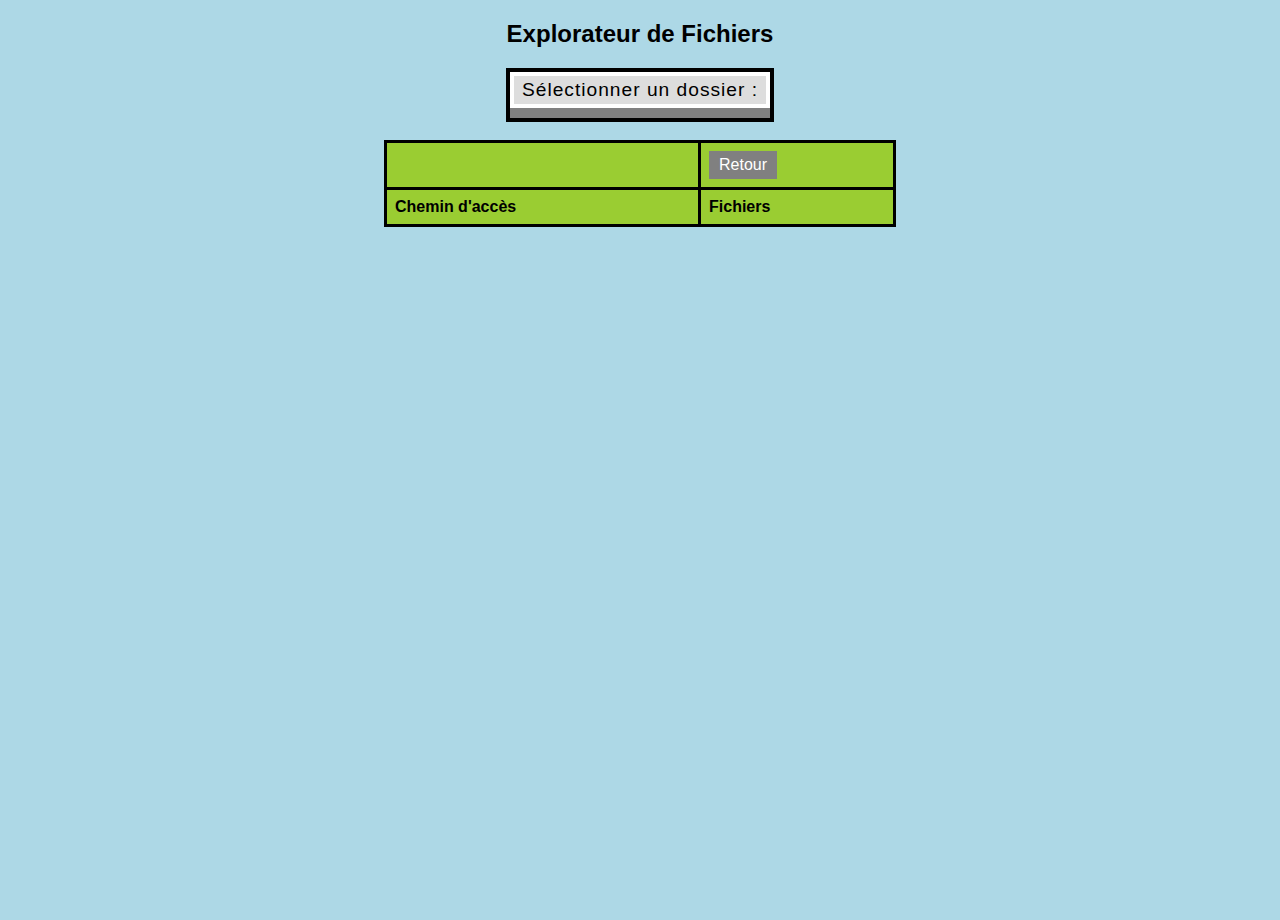
<file: index.html>
<!DOCTYPE html>
<html lang="en">
<head>
    <meta charset="UTF-8">
    <meta name="viewport" content="width=device-width, initial-scale=1.0">
    <link rel="stylesheet" href="style.css">
    <!-- <link rel="stylesheet" href="https://unpkg.com/98.css" /> -->
    <!-- <link rel="stylesheet" href="https://unpkg.com/dropzone@5/dist/min/dropzone.min.css" type="text/css" /> -->
    <title>Explorateur de Fichiers</title>
</head>
<body>
  
    <h2>Explorateur de Fichiers</h2>
    <!-- <form action="/upload" class="dropzone" id="myDropzone">
        <div class="dz-message">
            Déposez vos fichiers ici ou cliquez pour télécharger.
        </div>
    </form> -->
    <!-- <-Tableau des chmn/fiches-->


    <table>
        <thead>
            <tr>
                <div class="container">
                    <!-- Bouton placé à gauche du tableau -->
                    <div class="box-button">
                        <input type="file" id="fileInput" webkitdirectory multiple style="display: none;" />
                        <label for="fileInput">
                            <div class="button"><span>Sélectionner un dossier :</span></div>
                        </label>
                    </div>
                </div>
            </tr>
            <tr>
                <th id="parentpath" class="path-left"></th>
                <th id="backpath" class="path-right">
                    <div id="backpath" class="path-right">
                        <button id="goBackButton">Retour</button>
                    </div>
                </th>
            </tr>
            <tr>
                <th>Chemin d'accès</th>
                <th>Fichiers</th>
            </tr>
        </thead>
        <tbody id="fileTableBody">
            <!-- Les fichiers seront insérés ici dynamiquement -->
        </tbody>
    </table>
    <script src="script.js"></script>
    <!-- <script src="https://unpkg.com/dropzone@5/dist/min/dropzone.min.js"></script>
    <script>
        // Configuration de Dropzone
        Dropzone.options.myDropzone = {
            autoProcessQueue: false, // Empêche l'envoi automatique des fichiers
            init: function () {
                this.on('addedfile', function (file) {
                    console.log('Fichier ajouté :', file);
                    return file
                });
            }
        };

        // Sélectionner un fichier déposé
        document.getElementById('selectFileButton').addEventListener('click', function () {
            const dropzoneInstance = Dropzone.forElement('#myDropzone');
            const files = dropzoneInstance.files; // Liste des fichiers ajoutés

            if (files.length > 0) {
                const firstFile = files[0]; // Sélectionner le premier fichier
                const fileInfoDiv = document.getElementById('fileInfo');
                fileInfoDiv.innerHTML = `
                    <p><strong>Nom :</strong> ${firstFile.name}</p>
                    <p><strong>Taille :</strong> ${(firstFile.size / 1024).toFixed(2)} KB</p>
                    <p><strong>Type :</strong> ${firstFile.type || 'Type inconnu'}</p>
                `;
            } else {
                alert('Aucun fichier n’a été déposé.');
            }
        });
    </script> -->
</body>
</html>
</file>
<file: style.css>
body {
  justify-content: center; 
  align-items: center; 
  height: 100vh; 
  margin: 0; 
  font-family: arial, sans-serif;
  background-color: lightblue;
}

h2 {
  display: flex;
  justify-content: center;
  align-items: center;     
}

/* .dropzone {
  border: 2px dashed #007bff;
  border-radius: 5px;
  background: #f9f9f9;
  padding: 20px;
  text-align: center;
} */

.container {
  display: flex; /* Utilise flexbox pour aligner les éléments horizontalement */
  align-items: flex-start; /* Aligne les éléments en haut */
  gap: 20px; /* Espacement entre le bouton et le tableau */
  margin: 20px auto; /* Centre horizontalement le conteneur */
  width: fit-content; /* Ajuste la largeur au contenu */
}


.box-button {
  cursor: pointer;
  border: 4px solid black;
  background-color: gray;
  padding-bottom: 10px;
  transition: 0.1s ease-in-out;
  user-select: none;
  display: inline-block;
  text-align: center;
  box-sizing: border-box;
}

.button {
  background-color: #dddddd;
  border: 4px solid #fff;
  padding: 3px 8px;
}

.button span {
  font-size: 1.2em;
  letter-spacing: 1px;
}

.box-button:active {
  padding: 0;
  margin-bottom: 10px;
  transform: translateY(10px);
}

#goBackButton {
  background-color: gray;
  color: white;
  border: none;
  padding: 5px 10px;
  cursor: pointer;
  font-size: 1em;
}

#goBackButton:hover {
  background-color: darkgray;
}

table {
  margin-left: auto;
  margin-right: auto;
  border-collapse: collapse;
  width: 40%;
  }
  
th[colspan="2"] {
    text-align: center;
    padding: 0;
  }

th {
    border: 3px solid;
    text-align: left;
    padding: 8px;
    background-color: yellowgreen;
  }

td {
    border: 3px solid;
    text-align: left;
    padding: 8px;
    background-color: antiquewhite;
    transform: antiquewhite;
  }

a {
  font-weight: bold;
  color: black;
  transition: transform 0.25s ease-in-out, color 0.1s ease-in-out; /* Ajout de la transition pour la mise à l'échelle */
  display: inline-block; /* Cela permet à l'élément de se mettre à l'échelle sans problème */
}

a:hover {
  color: gray; /* Change la couleur au survol */
  transform: scale(1.1); /* Augmente la taille du texte à 150% */
  transform-origin: center; /* Le point d'origine de l'échelle est centré */
}
</file>
